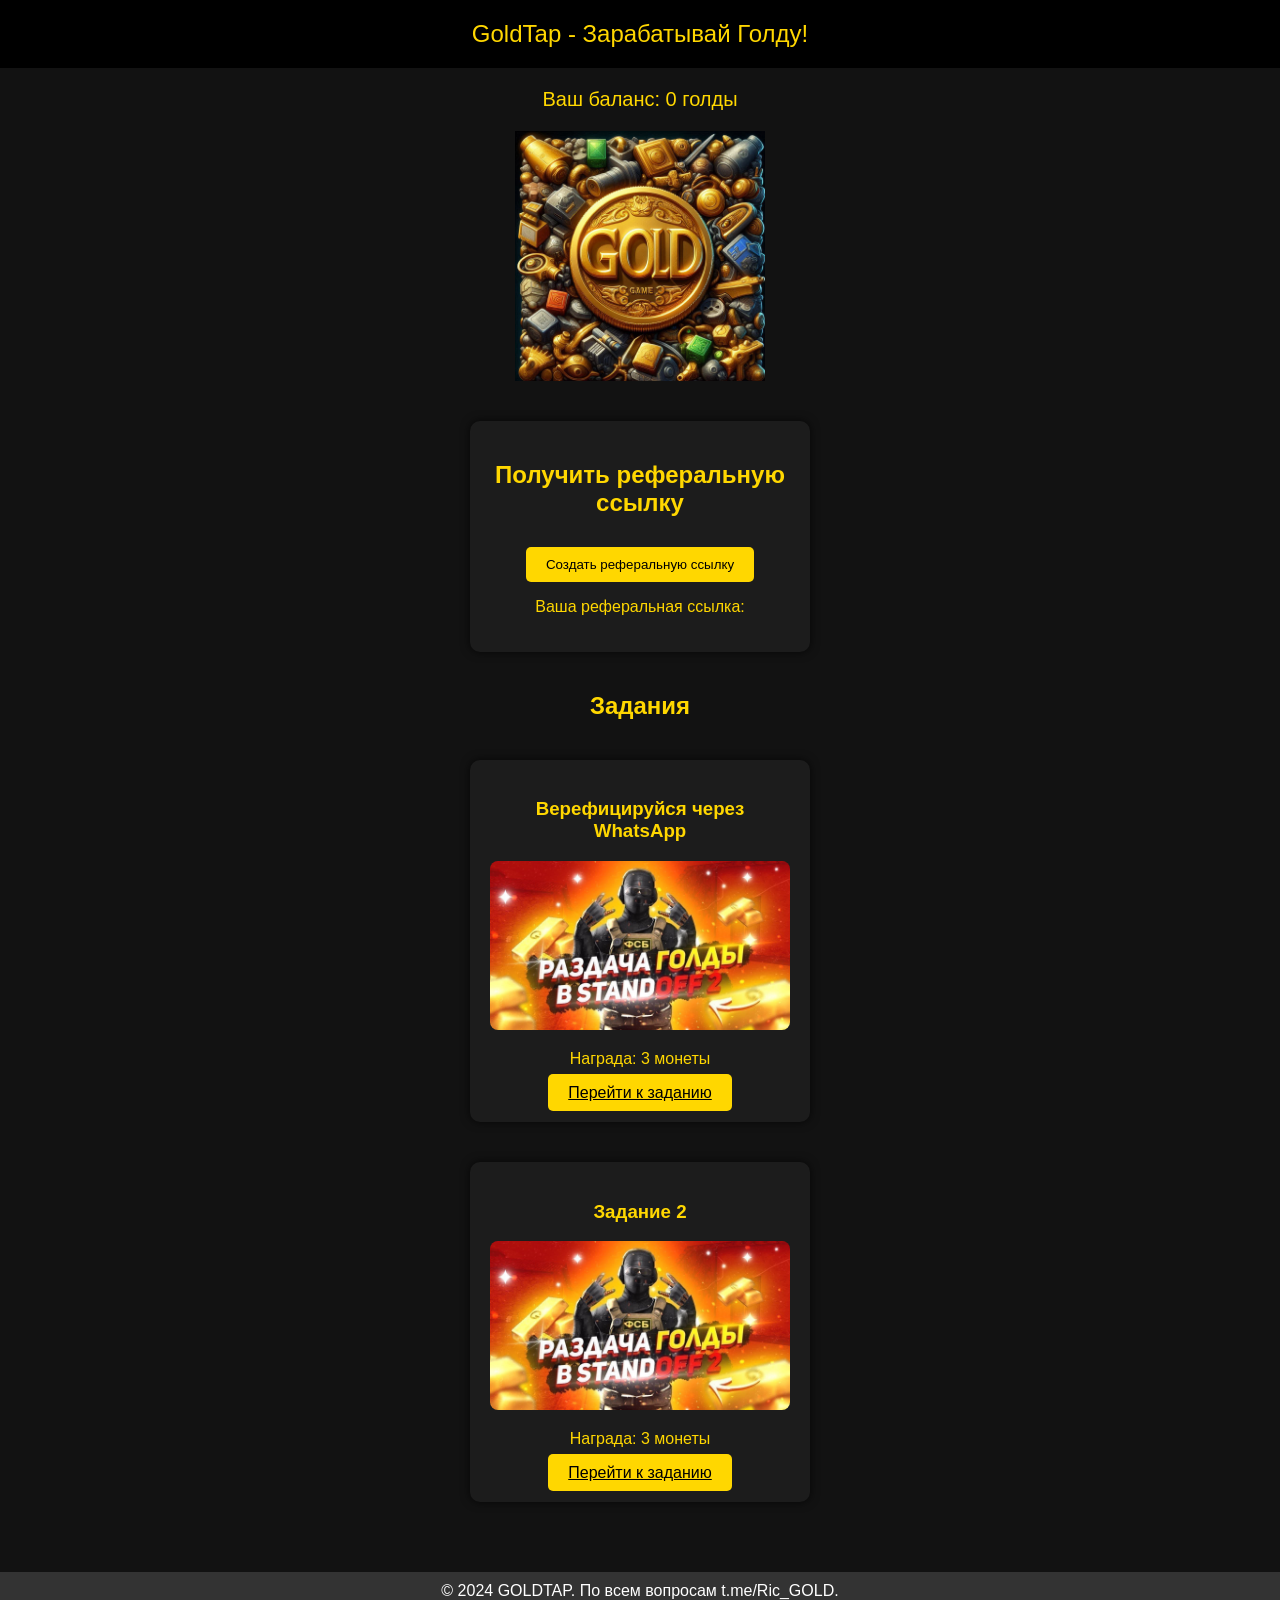
<file: .github/workflows/index.html>
<!DOCTYPE html>
<html lang="ru">
<head>
    <meta charset="UTF-8">
    <meta name="viewport" content="width=device-width, initial-scale=1.0">
    <title>GOLDTAP - Заработай голду</title>
    <style>
        body {
            font-family: Arial, sans-serif;
            text-align: center;
            background-color: #121212;
            margin: 0;
            padding: 0;
            color: #FFD700; /* Золотой цвет текста */
        }

        header {
            background-color: #000;
            color: #FFD700;
            padding: 20px;
            font-size: 24px;
        }

        .container {
            margin-top: 20px;
            display: flex;
            flex-direction: column;
            align-items: center;
        }

        .balance {
            font-size: 20px;
            margin-bottom: 20px;
        }

        #task-image {
            width: 250px;
            cursor: pointer;
            margin-bottom: 20px;
            transition: transform 0.1s ease-in-out; /* Анимация */
        }

        .task, .referral {
            margin: 20px auto;
            width: 300px;
            padding: 20px;
            background-color: #1C1C1C;
            border-radius: 10px;
            box-shadow: 0 0 10px rgba(0, 0, 0, 0.7);
        }

        .task img {
            width: 100%;
            border-radius: 8px;
        }

        .btn {
            padding: 10px 20px;
            background-color: #FFD700;
            color: #000;
            border: none;
            cursor: pointer;
            border-radius: 5px;
            margin-top: 10px;
        }

        .btn:hover {
            background-color: #ffea00;
        }

        footer {
            margin-top: 50px;
            padding: 10px;
            background-color: #333;
            color: white;
            text-align: center;
        }
    </style>
</head>
<body>
    <header>
        GoldTap - Зарабатывай Голду!
    </header>

    <div class="container">
        <!-- Баланс -->
        <div class="balance">
            Ваш баланс: <span id="balance">0</span> голды
        </div>

        <!-- Картинка тапалки -->
        <img src="your-image.png" id="task-image" alt="Тапалка">

        <!-- Раздел реферальной системы -->
        <div class="referral">
            <h2>Получить реферальную ссылку</h2>
            <button id="generate-link" class="btn">Создать реферальную ссылку</button>
            <p>Ваша реферальная ссылка: <span id="referral-link"></span></p>
        </div>

        <!-- Раздел с заданиями -->
        <h2>Задания</h2>
        <div class="task">
            <h3>Верефицируйся через WhatsApp</h3>
            <img src="task.png" alt="Задание 1">
            <p>Награда: 3 монеты</p>
            <a href="/task/1/123" class="btn">Перейти к заданию</a>
        </div>

        <div class="task">
            <h3>Задание 2</h3>
            <img src="task.png" alt="Подпишись на телеграмм">
            <p>Награда: 3 монеты</p>
            <a href="/task/2/123" class="btn">Перейти к заданию</a>
        </div>
    </div>

    <footer>
        © 2024 GOLDTAP. По всем вопросам t.me/Ric_GOLD.
    </footer>

    <script>
        let balance = 0; // Локальный баланс для демонстрации

        // Анимация трясения при нажатии на картинку
        document.getElementById('task-image').addEventListener('click', function() {
            const image = this;
            
            // Добавляем трясение
            image.style.transform = 'scale(0.95) rotate(1deg)'; // Изменение размеров и легкий поворот
            setTimeout(function() {
                image.style.transform = 'scale(1) rotate(0deg)'; // Возвращение к исходному состоянию
            }, 100);

            // Начисление монет
            balance += 0.001; // Добавляем 0.001 монеты
            document.getElementById('balance').innerText = balance.toFixed(3); // Обновляем баланс
        });

        // Генерация реферальной ссылки
        document.getElementById('generate-link').addEventListener('click', function() {
            const userId = 123; // Идентификатор пользователя (например, из сессии)

            fetch(`/generate-referral/${userId}`)
                .then(response => response.json())
                .then(data => {
                    document.getElementById('referral-link').innerText = data.referralLink;
                })
                .catch(error => console.error('Ошибка:', error));
        });
    </script>
</body>
</html>
</file>
